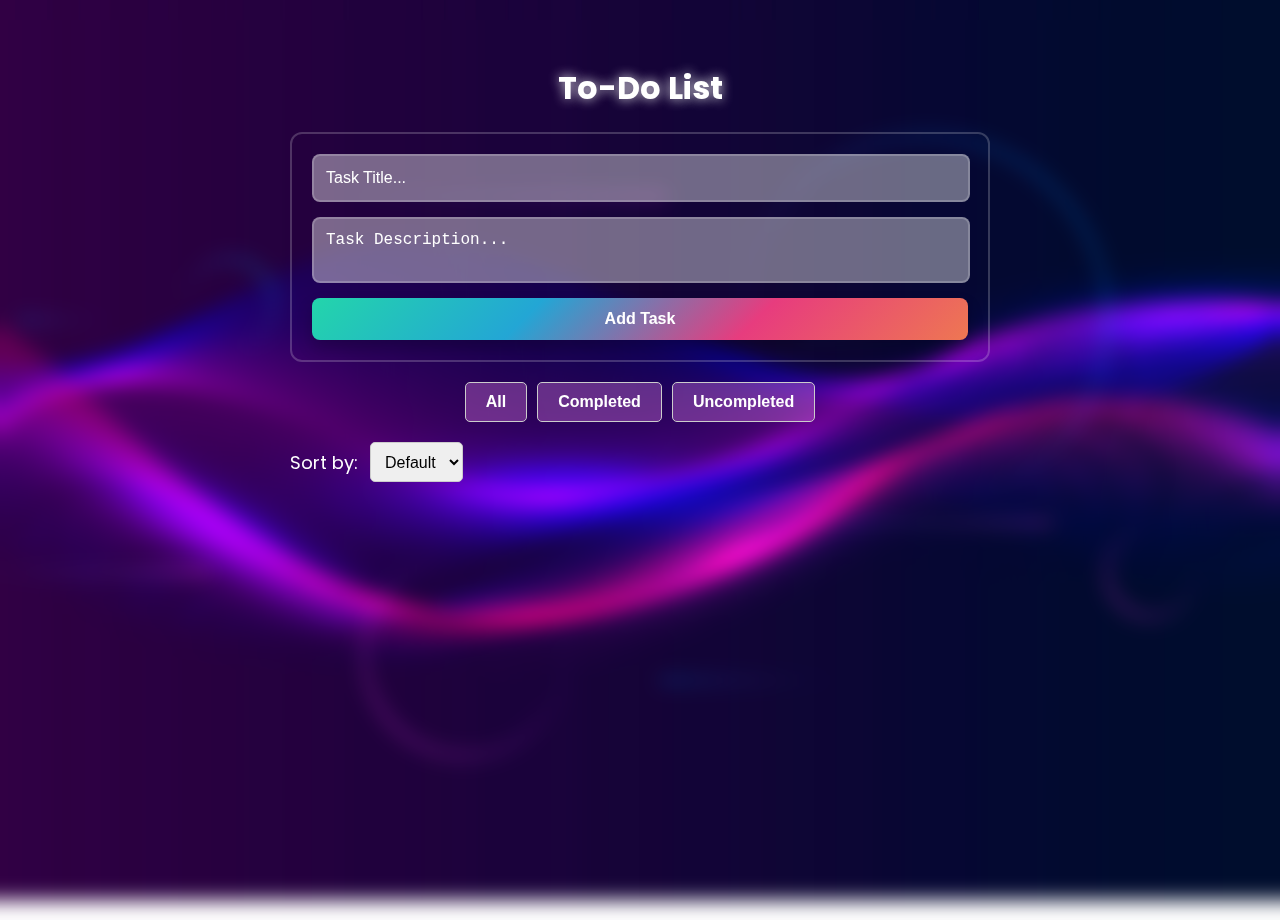
<file: index.html>
<!DOCTYPE html>
<html lang="en">
  <head>
    <meta charset="UTF-8" />
    <meta http-equiv="X-UA-Compatible" content="IE=edge" />
    <meta name="viewport" content="width=device-width, initial-scale=1.0" />
    <title>To-Do List</title>
    <link rel="stylesheet" href="style.css" />
    <link
      rel="stylesheet"
      href="https://cdnjs.cloudflare.com/ajax/libs/font-awesome/6.5.1/css/all.min.css"
      integrity="sha512-DTOQO9RWCH3ppGqcWaEA1BIZOC6xxalwEsw9c2QQeAIftl+Vegovlnee1c9QX4TctnWMn13TZye+giMm8e2LwA=="
      crossorigin="anonymous"
      referrerpolicy="no-referrer"
    />
    <link rel="preconnect" href="https://fonts.googleapis.com" />
    <link rel="preconnect" href="https://fonts.gstatic.com" crossorigin />
    <link
      href="https://fonts.googleapis.com/css2?family=Poppins:wght@300;400;500;700&display=swap"
      rel="stylesheet"
    />
    <script src="index.js" defer></script>
  </head>

  <body>
    <div class="todo-container">
      <header>
        <h1>To-Do List</h1>
      </header>

      <main>
        <div id="formContainer" class="form-container">
          <form id="taskForm" class="task-form">
            <input
              type="text"
              id="taskTitle"
              placeholder="Task Title..."
              required
            />
            <textarea
              id="taskDescription"
              placeholder="Task Description..."
              required
            ></textarea>
            <button type="submit" class="add">Add Task</button>
          </form>
        </div>
        <div class="filter-btns">
          <button class="filter-btn active">All</button>
          <button class="filter-btn">Completed</button>
          <button class="filter-btn">Uncompleted</button>
        </div>

        <div class="sort-section">
          <label for="sortSelect">Sort by:</label>
          <select id="sortSelect">
            <option value="default">Default</option>
            <option value="title">Title</option>
            <option value="date">Date</option>
          </select>
        </div>

        <div class="todo-list-container">
          <ul id="taskList"></ul>
        </div>
      </main>
    </div>
  </body>
</html>
</file>
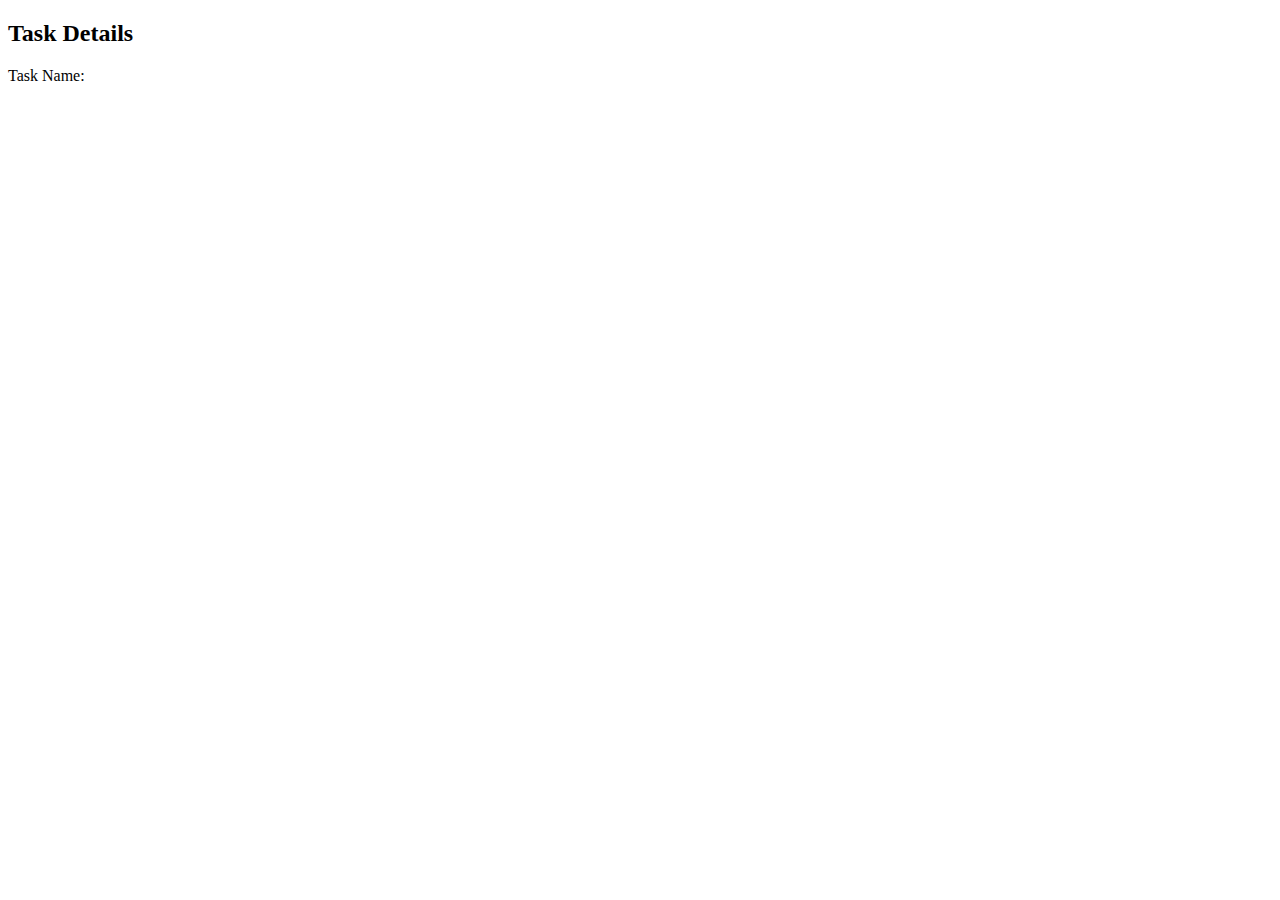
<file: src/page/details.html>
<!DOCTYPE html>
<html>
<head>
  <title>Task Details</title>
</head>
<body>
  <div class="details-container">
    <!-- Display task details -->
    <h2>Task Details</h2>
    <div id="taskDetails">
      <!-- Display task details here -->
      <p>Task Name: <span id="taskName"></span></p>
      <!-- Other task details -->
    </div>
  </div>
</body>
</html>
</file>
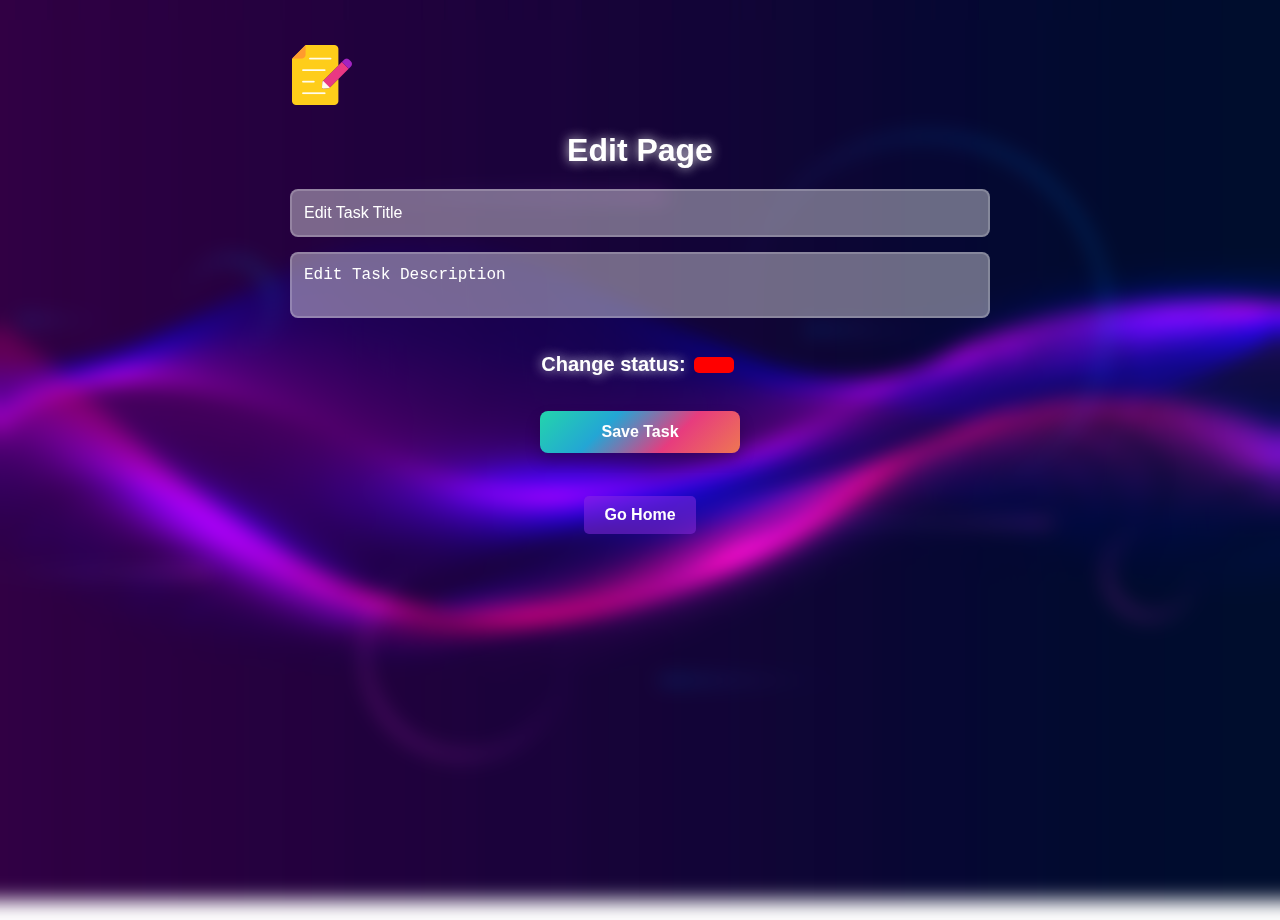
<file: src/page/edit.html>
<!DOCTYPE html>
<html lang="en">
  <head>
    <meta charset="UTF-8" />
    <meta http-equiv="X-UA-Compatible" content="IE=edge" />
    <meta name="viewport" content="width=device-width, initial-scale=1.0" />
    <title>Edit Task</title>
    <link rel="stylesheet" href="../../style.css" />
    <link
      rel="stylesheet"
      href="https://cdnjs.cloudflare.com/ajax/libs/font-awesome/6.5.1/css/all.min.css"
      integrity="sha512-DTOQO9RWCH3ppGqcWaEA1BIZOC6xxalwEsw9c2QQeAIftl+Vegovlnee1c9QX4TctnWMn13TZye+giMm8e2LwA=="
      crossorigin="anonymous"
      referrerpolicy="no-referrer"
    />
    <script src="../js/edit.js" defer></script>
  </head>

  <body>
    <div class="todo-container">
      <header>
        <img src="../img/written-paper.png" alt="edit_photo" />
        <h1>Edit Page</h1>
      </header>
      <main>
        <div id="formContainer">
          <form id="taskForm" class="task-form">
            <input
              type="text"
              id="taskTitle"
              placeholder="Edit Task Title"
              required
            />
            <textarea
              id="taskDescription"
              placeholder="Edit Task Description"
              required
            ></textarea>
            <div class="edi-btn">
              <p class="stat">Change status:</p>
              <button id="changeStatusButton" class="complete-btn">
                <i class="fas fa-check"></i>
              </button>
            </div>

            <div class="save">
              <button id="editTaskButton" type="button">Save Task</button>
            </div>
          </form>
        </div>
      </main>
    </div>
    <div class="edit-button-container">
      <button type="button" class="toHome">Go Home</button>
    </div>
  </body>
</html>
</file>
<file: style.css>
/*My Body Style Start*/
body {
  font-family: "Poppins", sans-serif;
  margin: 0;
  padding: 0;
  box-sizing: border-box;
  background: url("./src/img/background.jpg");
  background-size: cover;
  background-position: center;
  background-attachment: fixed;
  backdrop-filter: blur(10px);
  height: 100vh;
}

/*My Body Style End*/

.todo-container {
  max-width: 700px;
  margin: 20px auto;
  border-radius: 16px;
  padding: 20px;
  color: #fff;
  background-position: cover;
  background-attachment: fixed;
  font-family: "Poppins", sans-serif;
  position: relative;
  overflow: hidden;
  border: 3px solid transparent;
  animation: borderChange 6s infinite linear;
  transition: box-shadow 0.3s ease;
}

.todo-container:hover {
  box-shadow: 0 0 30px rgba(100, 149, 237, 0.8);
}

@keyframes borderChange {
  0% {
    border-image: linear-gradient(
      90deg,
      #ff6b6b,
      #48dbfb,
      #1dd1a1,
      #feca57,
      #5f27cd,
      #ff9f43
    );
    border-image-slice: 1;
  }
  10% {
    border-image: linear-gradient(
      90deg,
      #ff9f43,
      #ff6b6b,
      #48dbfb,
      #1dd1a1,
      #feca57,
      #5f27cd
    );
    border-image-slice: 2;
  }
  20% {
    border-image: linear-gradient(
      90deg,
      #5f27cd,
      #ff9f43,
      #ff6b6b,
      #48dbfb,
      #1dd1a1,
      #feca57
    );
    border-image-slice: 3;
  }
  30% {
    border-image: linear-gradient(
      90deg,
      #feca57,
      #5f27cd,
      #ff9f43,
      #ff6b6b,
      #48dbfb,
      #1dd1a1
    );
    border-image-slice: 4;
  }
  40% {
    border-image: linear-gradient(
      90deg,
      #1dd1a1,
      #feca57,
      #5f27cd,
      #ff9f43,
      #ff6b6b,
      #48dbfb
    );
    border-image-slice: 5;
  }
  50% {
    border-image: linear-gradient(
      90deg,
      #48dbfb,
      #1dd1a1,
      #feca57,
      #5f27cd,
      #ff9f43,
      #ff6b6b
    );
    border-image-slice: 6;
  }
  60% {
    border-image: linear-gradient(
      90deg,
      #ff6b6b,
      #48dbfb,
      #1dd1a1,
      #feca57,
      #5f27cd,
      #ff9f43
    );
    border-image-slice: 7;
  }
  70% {
    border-image: linear-gradient(
      90deg,
      #ff9f43,
      #ff6b6b,
      #48dbfb,
      #1dd1a1,
      #feca57,
      #5f27cd
    );
    border-image-slice: 8;
  }
  80% {
    border-image: linear-gradient(
      90deg,
      #5f27cd,
      #ff9f43,
      #ff6b6b,
      #48dbfb,
      #1dd1a1,
      #feca57
    );
    border-image-slice: 9;
  }
  90% {
    border-image: linear-gradient(
      90deg,
      #feca57,
      #5f27cd,
      #ff9f43,
      #ff6b6b,
      #48dbfb,
      #1dd1a1
    );
    border-image-slice: 10;
  }
  100% {
    border-image: linear-gradient(
      90deg,
      #1dd1a1,
      #feca57,
      #5f27cd,
      #ff9f43,
      #ff6b6b,
      #48dbfb
    );
    border-image-slice: 11;
  }
}

h1 {
  text-align: center;
  margin-bottom: 20px;
  font-weight: 700;
  font-family: "Poppins", sans-serif;
  text-shadow: 0 0 12px rgba(255, 255, 255, 0.9);
}

.form-container {
  padding: 20px;
  border-radius: 12px;
  border: 2px solid rgba(255, 255, 255, 0.2);
}

.task-form {
  display: flex;
  flex-direction: column;
}

input[type="text"] {
  width: 96%;
  margin-bottom: 15px;
  padding: 12px;
  border: 2px solid #ccc;
  border-radius: 8px;
  font-size: 17px;
  background: rgb(255, 255, 255, 0.4);
  border: 2px solid rgba(255, 255, 255, 0.2);
  color: #fff;
  cursor: pointer;
}

textarea {
  width: 96%;
  margin-bottom: 15px;
  padding: 12px;
  border-radius: 8px;
  font-size: 17px;
  color: #fff;
  resize: none;
  background: rgb(255, 255, 255, 0.4);
  border: 2px solid rgba(255, 255, 255, 0.2);
  cursor: pointer;
}

input[type="text"]:hover,
textarea:hover {
  border-color: #f0f0f0;
}

input[type="text"]:focus,
textarea:focus {
  outline: none;
  border-color: #f0f0f0;
}

input[type="text"]::placeholder,
textarea::placeholder {
  color: white;
  font-weight: 400;
  font-size: 16px;
}

.add {
  color: #fff;
  border: none;
  padding: 12px 24px;
  border-radius: 8px;
  cursor: pointer;
  font-size: 16px;
  outline: none;
  background: linear-gradient(-45deg, #ee7752, #e73c7e, #23a6d5, #23d5ab);
  font-weight: 700;
  box-shadow: 0 8px 16px rgba(0, 0, 0, 0.2);
  position: relative;
  overflow: hidden;
}

.add::before {
  content: "";
  position: absolute;
  top: 50%;
  left: 50%;
  width: 300%;
  height: 300%;
  background: rgba(255, 255, 255, 0.3);
  transition: transform 0.6s ease-out;
  border-radius: 50%;
  z-index: 0;
  transform: translate(-50%, -50%) scale(0);
}

.add:active {
  transform: scale(0.95);
}

button {
  color: #fff;
  border: 2px solid;
  padding: 12px 24px;
  border-radius: 8px;
  cursor: pointer;
  font-size: 16px;
  outline: none;
  background: rgb(255, 150, 255, 0.3);
  border-color: #f0f0f0;
  color: white;
  transition: box-shadow 0.3s ease;
  font-weight: 700;
}

#changeStatusButton {
  color: #fff;
  border: 2px solid;
  padding: 12px 24px;
  border-radius: 8px;
  cursor: pointer;
  font-size: 16px;
  outline: none;
  background-color: red;
  width: 200px;
  text-align: center;
  border-color: #f0f0f0;
  color: white;
}

button:hover {
  box-shadow: 0 0 25px 5px rgba(25, 25, 255, 0.5);
}

/* My Sort Section SOrt Button Start */
.sort-section {
  margin-top: 20px;
  display: flex;
  align-items: center;
}

.sort-section label {
  font-size: 18px;
  margin-right: 12px;
}

.sort-section select {
  padding: 10px;
  font-size: 16px;
  border-radius: 5px;
  height: 40px;
  font-weight: 500;
  border: 1px solid #ccc;
  outline: none;
}

.sort-section select:hover {
  background-color: #f0f0f0;
  color: #000;
}

/* Filter Buttons */
.filter-btns {
  margin-top: 20px;
  display: flex;
  justify-content: center;
}

.filter-btns button {
  padding: 10px 20px;
  margin-right: 10px;
  font-size: 16px;
  border: 1px solid #ccc;
  border-radius: 5px;
  cursor: pointer;
}

.filter-btns button:last-child {
  margin-right: 0;
}

.filter-btns button:hover {
  background-color: #ccc;
  color: #000;
}

.filter-btns button:focus {
  background-color: #f0f0f0;
  color: #000;
}

/* To do container */
.todo-list-container {
  margin-top: 20px;
  padding: 0;
}

#taskList {
  list-style: none;
  padding: 0;
}

/* To-Do List Items */
.todo {
  background: rgb(255, 255, 255, 0.3);
  border-radius: 8px;
  margin-bottom: 10px;
  padding: 15px;
  box-shadow: 0 4px 8px rgba(0, 0, 0, 0.1);
  display: flex;
  justify-content: space-between;
  align-items: center;
  transition: transform 0.3s ease-in-out;
  border: 1px solid rgba(255, 255, 255, 0.2);
  animation: borderChange 3s infinite linear;
}

.todo-item {
  flex: 1;
  font-size: 16px;
  color: #333;
  margin-right: 15px;
}

/* My edit */
.edi-btn {
  display: flex;
  justify-content: center;
  align-items: center;
  margin-bottom: 15px;
}

.stat {
  margin-right: 8px;
  font-weight: bold;
  font-family: "Poppins", sans-serif;
  font-size: 20px;
}

#editTaskButton {
  color: #fff;
  border: none;
  padding: 12px 24px;
  border-radius: 8px;
  cursor: pointer;
  font-size: 16px;
  outline: none;
  background: linear-gradient(-45deg, #ee7752, #e73c7e, #23a6d5, #23d5ab);
  font-weight: 700;
  box-shadow: 0 8px 16px rgba(0, 0, 0, 0.2);
  position: relative;
  overflow: hidden;
  width: 200px;
}

#editTaskButton:hover {
  box-shadow: 0 0 25px 5px rgba(25, 25, 255, 0.5);
}

.save {
  display: flex;
  justify-content: center;
}

/* My edit */

/* Buttons */
.todo button {
  border: none;
  cursor: pointer;
  padding: 8px 12px;
  border-radius: 5px;
  transition: background-color 0.3s ease, color 0.3s ease;
  margin-right: 5px;
}

#changeStatusButton {
  border: none;
  cursor: pointer;
  padding: 8px 12px;
  border-radius: 5px;
  transition: background-color 0.3s ease, color 0.3s ease;
  margin-right: 5px;
  background-color: red;
  width: 40px;
}

.complete-btn {
  background-color: red;
}

.trash-btn {
  background-color: rgba(255, 255, 0, 0.751);
}

.edit-btn {
  background-color: #007bff;
}

.todo-item a {
  text-decoration: none;
  color: white;
  font-weight: bold;
  transition: color 0.3s ease-in-out;
  font-size: 17px;
  font-family: "Poppins", sans-serif;
  font-weight: 500;
}

.todo-item a:hover {
  text-decoration: dotted;
  text-decoration-color: white;
  text-decoration-line: underline;
  cursor: pointer;
}

.completed {
  text-decoration: line-through;
  text-decoration-thickness: 3px;
  opacity: 0.6;
  transition: opacity 0.4s ease-in-out;
}

/* Details page style */
.todo-container-details {
  max-width: 700px;
  margin: 20px auto;
  border: 3px solid rgba(215, 255, 255, 0.1);
  border-radius: 16px;
  padding: 20px;
  color: #fff;
  /* background:  url("./src/img/background.jpg"); */
  background-position: cover;
  font-family: "Poppins", sans-serif;
  animation: borderChange 7s infinite linear;
}

.details-button-container {
  display: flex;
  align-items: center;
  justify-content: center;
  margin-top: 20px; /* Добавлен верхний отступ для размещения кнопки Go to Home Page */
}

.toHome {
  background-color: rgba(138, 43, 226, 0.5);
  color: white;
  padding: 10px 20px;
  border: none;
  border-radius: 5px;
  cursor: pointer;
  transition: background-color 0.3s ease;
}

.toHome:hover {
  background-color: rgba(138, 43, 226, 0.8); /* Изменение цвета при наведении */
}

span {
  color: white;
  font-weight: bold;
  font-size: 16px;
  /* font-family: 'Poppins', sans-serif; */
  margin-left: 10px;
}

.details {
  font-size: 19px;
  font-weight: 700;
  font-family: "Poppins", sans-serif;
  text-transform: uppercase;
  letter-spacing: 0.5px;
}
p {
  text-shadow: 0 0 12px rgba(255, 255, 255, 0.9);
}

.edit-button-container {
  display: flex;
  align-items: center;
  justify-content: center;
  margin-top: 20px;
}
</file>
